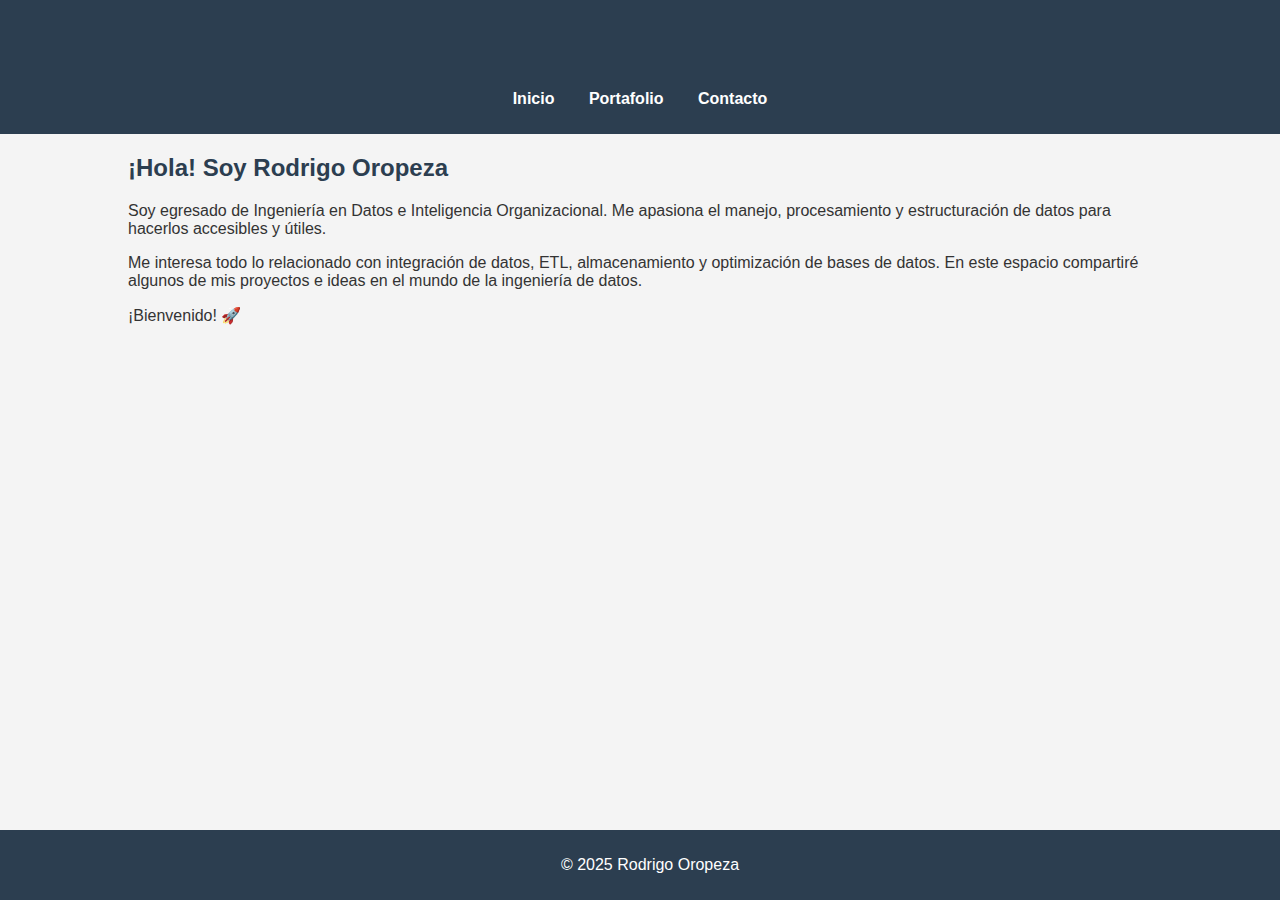
<file: index.html>
<!DOCTYPE html>
<html lang="es">
<head>
    <meta charset="UTF-8">
    <meta name="viewport" content="width=device-width, initial-scale=1.0">
    <title>Rodrigo Oropeza - Ingeniería de Datos</title>
    <link rel="stylesheet" href="style.css">
</head>
<body>
    <header>
        <h1>Rodrigo Oropeza - Ingeniería de Datos</h1>
        <nav>
            <ul>
                <li><a href="index.html">Inicio</a></li>
                <li><a href="portafolio.html">Portafolio</a></li>
                <li><a href="contacto.html">Contacto</a></li>
            </ul>
        </nav>
    </header>

    <div class="container">
        <h2>¡Hola! Soy Rodrigo Oropeza</h2>
        <p>Soy egresado de Ingeniería en Datos e Inteligencia Organizacional. Me apasiona el manejo, procesamiento y estructuración de datos para hacerlos accesibles y útiles.</p>
        <p>Me interesa todo lo relacionado con integración de datos, ETL, almacenamiento y optimización de bases de datos. En este espacio compartiré algunos de mis proyectos e ideas en el mundo de la ingeniería de datos.</p>
        <p>¡Bienvenido! 🚀</p>
    </div>

    <footer>
        <p>© 2025 Rodrigo Oropeza</p>
    </footer>
</body>
</html>
</file>
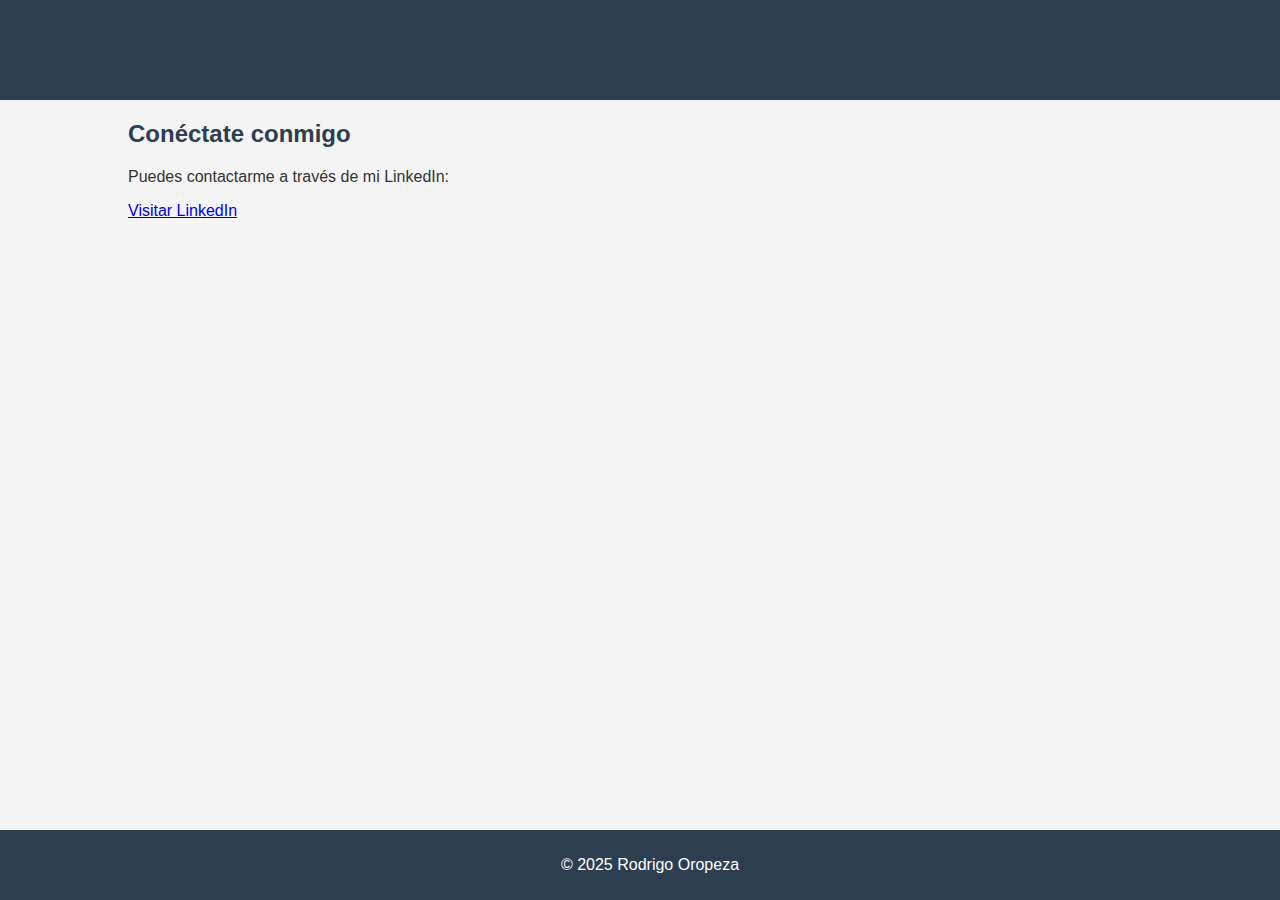
<file: contact.html>
<!DOCTYPE html>
<html lang="es">
<head>
    <meta charset="UTF-8">
    <meta name="viewport" content="width=device-width, initial-scale=1.0">
    <title>Contacto - Rodrigo Oropeza</title>
    <link rel="stylesheet" href="style.css">
</head>
<body>
    <header>
        <h1>Contacto</h1>
    </header>

    <div class="contact">
        <div class="contact-container">
            <div class="contact-info">
                <h2>Conéctate conmigo</h2>
                <p>Puedes contactarme a través de mi LinkedIn:</p>
                <a href="https://www.linkedin.com/in/rodrigo-oropeza-estrada-627b86150/?trk=public_profile_browsemap" class="btn linkedin" target="_blank">Visitar LinkedIn</a>
            </div>
        </div>
    </div>

    <footer>
        <p>© 2025 Rodrigo Oropeza</p>
    </footer>
</body>
</html>
</file>
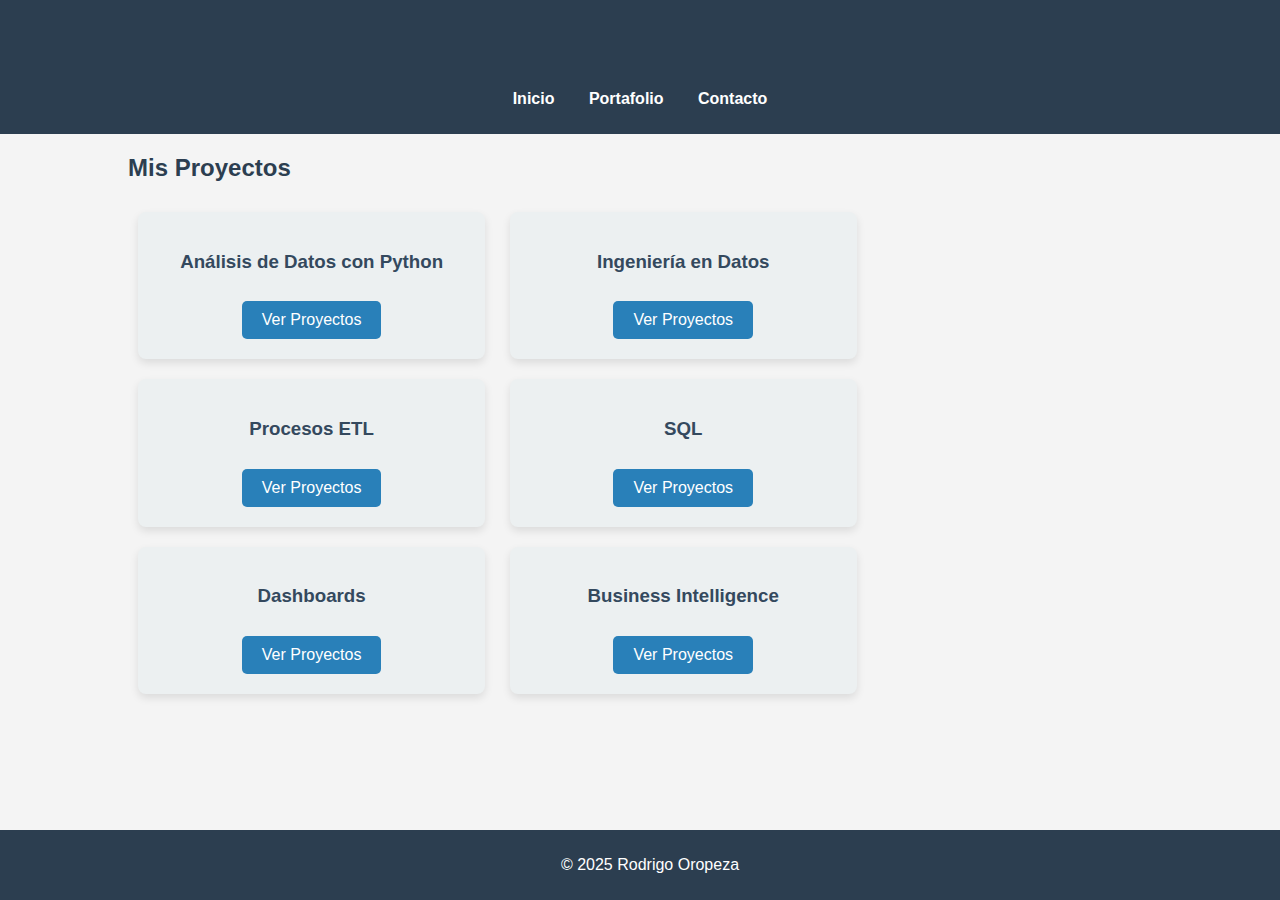
<file: portfolio.html>
<!DOCTYPE html>
<html lang="es">
<head>
    <meta charset="UTF-8">
    <meta name="viewport" content="width=device-width, initial-scale=1.0">
    <title>Portafolio - Rodrigo Oropeza</title>
    <link rel="stylesheet" href="style.css">
</head>
<body>
    <header>
        <h1>Rodrigo Oropeza - Portafolio</h1>
        <nav>
            <ul>
                <li><a href="index.html">Inicio</a></li>
                <li><a href="portafolio.html">Portafolio</a></li>
                <li><a href="contacto.html">Contacto</a></li>
            </ul>
        </nav>
    </header>

    <div class="portfolio">
        <h2>Mis Proyectos</h2>
        <div class="portfolio-categories">
            <div class="category-box">
                <h3>Análisis de Datos con Python</h3>
                <a href="proyectos/analisis-datos-python.html" class="btn">Ver Proyectos</a>
            </div>
            <div class="category-box">
                <h3>Ingeniería en Datos</h3>
                <a href="proyectos/ingenieria-datos.html" class="btn">Ver Proyectos</a>
            </div>
            <div class="category-box">
                <h3>Procesos ETL</h3>
                <a href="proyectos/procesos-etl.html" class="btn">Ver Proyectos</a>
            </div>
            <div class="category-box">
                <h3>SQL</h3>
                <a href="proyectos/sql.html" class="btn">Ver Proyectos</a>
            </div>
            <div class="category-box">
                <h3>Dashboards</h3>
                <a href="proyectos/dashboards.html" class="btn">Ver Proyectos</a>
            </div>
            <div class="category-box">
                <h3>Business Intelligence</h3>
                <a href="proyectos/business-intelligence.html" class="btn">Ver Proyectos</a>
            </div>
        </div>
    </div>

    <footer>
        <p>© 2025 Rodrigo Oropeza</p>
    </footer>
</body>
</html>
</file>
<file: style.css>
body {
    font-family: Arial, sans-serif;
    margin: 0;
    padding: 0;
    background-color: #f4f4f4;
    color: #333;
}

header {
    background-color: #2C3E50;
    color: white;
    padding: 10px 20px;
    text-align: center;
}

nav ul {
    list-style-type: none;
    padding: 0;
    text-align: center;
}

nav ul li {
    display: inline;
    margin: 0 15px;
}

nav ul li a {
    color: white;
    text-decoration: none;
    font-weight: bold;
}

.container, .portfolio, .contact {
    width: 80%;
    margin: 20px auto;
}

h1, h2 {
    color: #2C3E50;
}

h3 {
    color: #34495E;
    text-align: center;
}

.category-box {
    display: inline-block;
    width: 30%;
    background-color: #ecf0f1;
    padding: 20px;
    margin: 10px;
    border-radius: 8px;
    box-shadow: 0 4px 8px rgba(0, 0, 0, 0.1);
    text-align: center;
}

.category-box a {
    display: inline-block;
    padding: 10px 20px;
    background-color: #2980B9;
    color: white;
    text-decoration: none;
    border-radius: 5px;
    margin-top: 10px;
}

.category-box a:hover {
    background-color: #3498db;
}

footer {
    background-color: #2C3E50;
    color: white;
    text-align: center;
    padding: 10px;
    position: fixed;
    width: 100%;
    bottom: 0;
}
</file>
